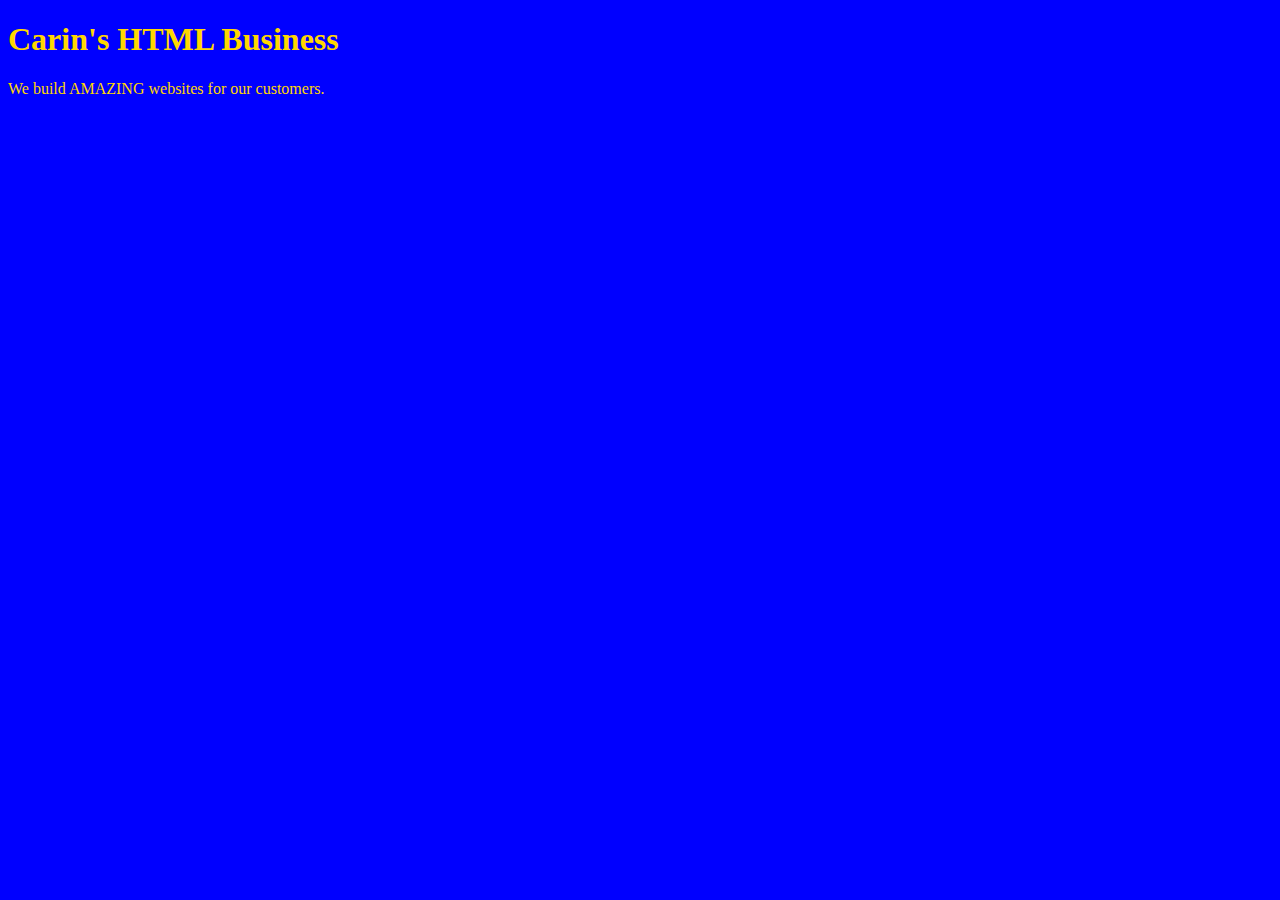
<file: unit_1/index.html>
<!DOCTYPE html>
<html>
	<head>
	    <link rel="stylesheet" type="text/css" href="css/style.css">
		<title>Carin's HTML Business</title>
	</head>

	<body>
	    <h1>Carin's HTML Business</h1>
	    <p>We build AMAZING websites for our customers.</p>
	</body>
</html>
</file>
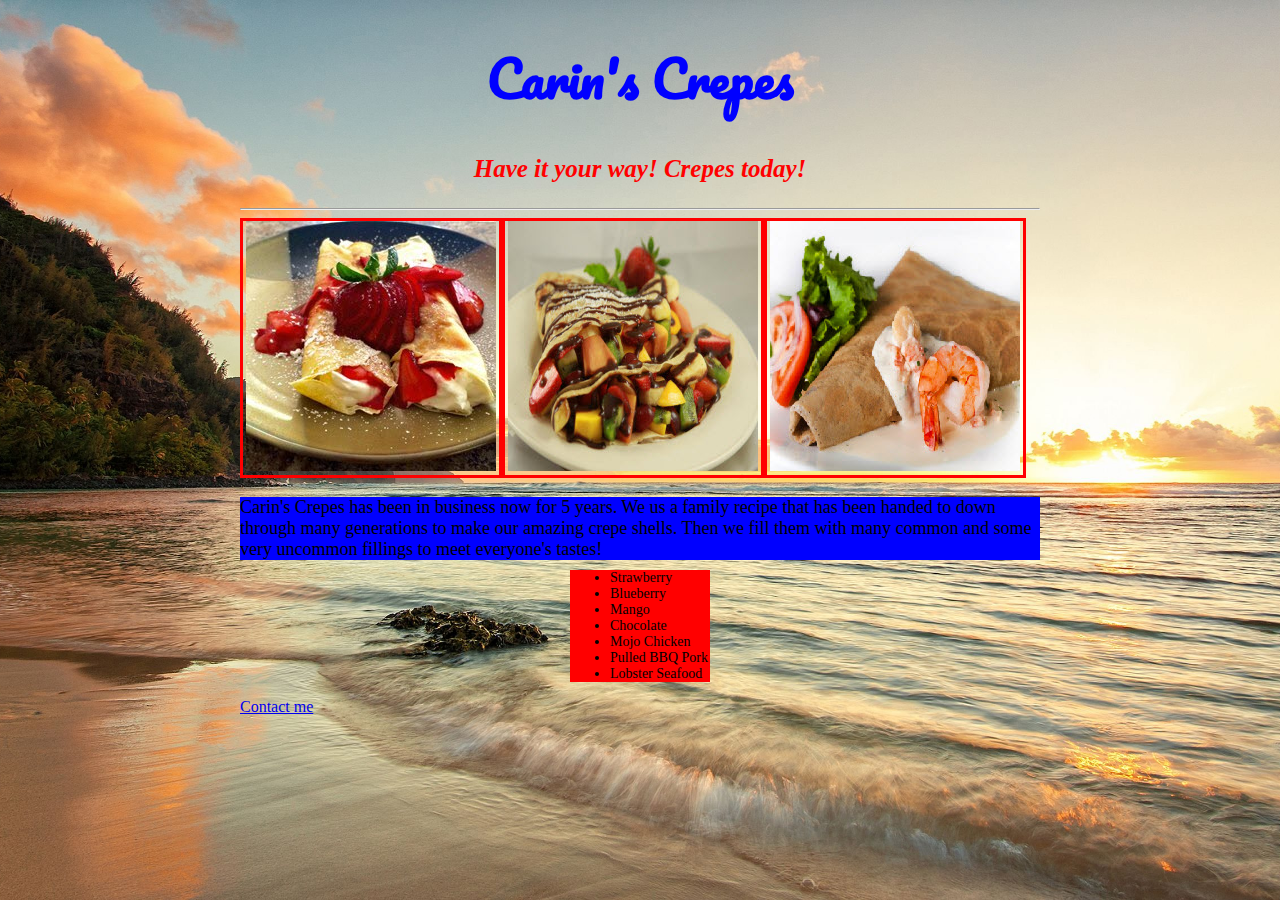
<file: unit_3/index.html>
<!DOCTYPE html>
<html>
	<head>
		<title>Carin's Crepes</title>

		<link rel="stylesheet" type="text/css" href="css/style.css">
		<link href="https://fonts.googleapis.com/css?family=Pacifico" rel="stylesheet">
	</head>

	
	<body>
		<div class="wrap">

		<h1>Carin's Crepes</h1>

  		

	    <p id="slogan">Have it your way!  Crepes today!</p>
	    
	    <hr>
		<!--<img src="images/crepe_1.jpg" alt="crepe 1" width="200" height="100">-->
		<div id="crepe_pics">
            <div class="crepe_image">
                <img src="images/image_crepe_strawberry.jpg">
            </div>
            <div class="crepe_image">
            	<img src="images/image_crepe_tropical.jpg">
            </div>
            <div class="crepe_image">
                <img src="images/image_crepe_seafood.jpg">
            </div>
        </div>

        <br> <br> <br>

		<div>
	    <p id="history">Carin's Crepes has been in business now for 5 years.  We us a family recipe that has been handed to down through many generations to make our amazing crepe shells.  Then we fill them with many common and some very uncommon fillings to meet everyone's tastes!</p> </div>
	    
	    <div>
	   <ul id="crepes">
  			<li>Strawberry</li>
  			<li>Blueberry</li>
  			<li>Mango</li>
  			<li>Chocolate</li>
  			<li>Mojo Chicken</li>
  			<li>Pulled BBQ Pork</li>
  			<li>Lobster Seafood</li>
		</ul>
		</div>

		<footer>
  			<p>
  			<a href="mailto:carin@carinobadinc.com">Contact me</a>
  			</p>
		</footer>
		</div>
	</body>



</html>
</file>
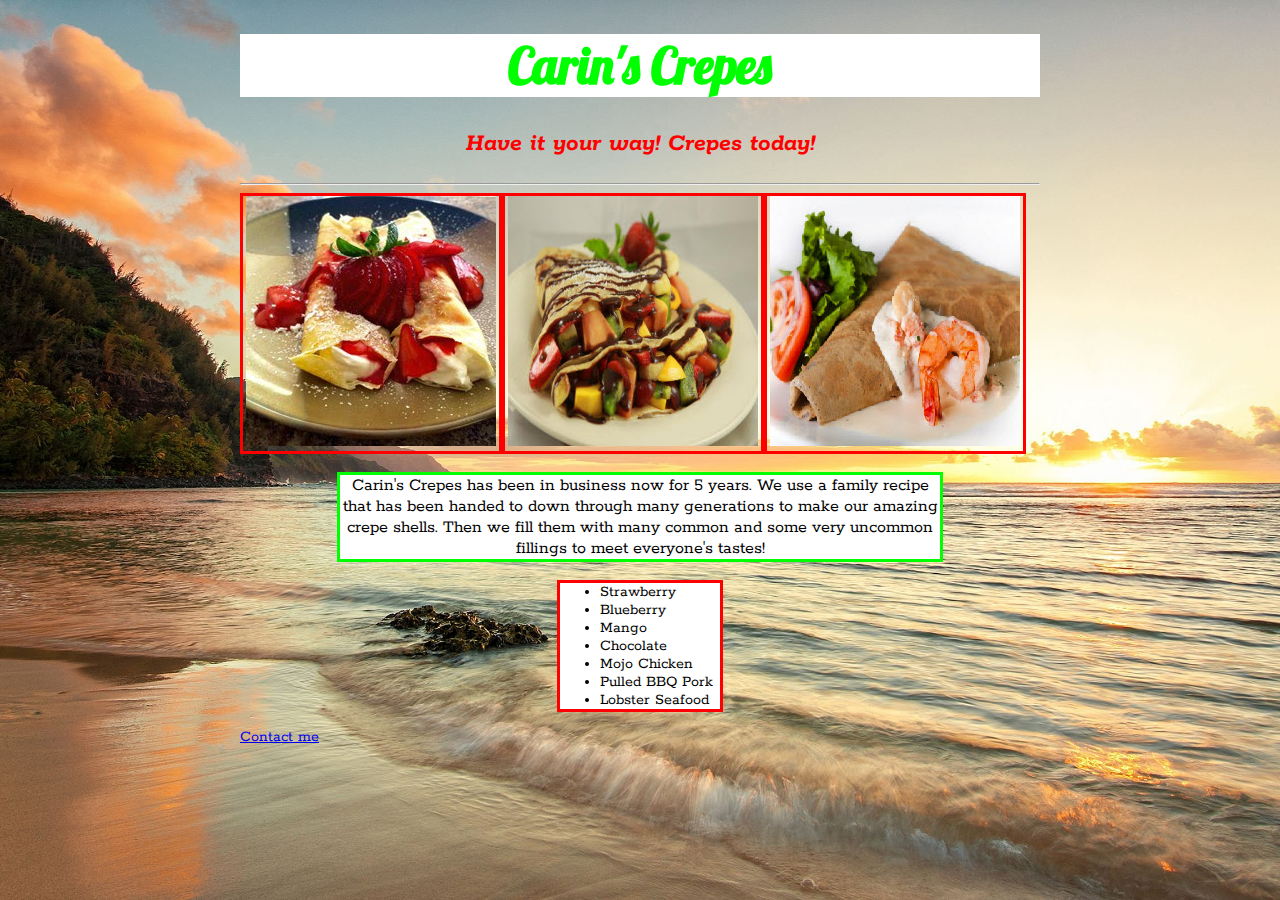
<file: unit_4/index.html>
<!DOCTYPE html>
<html>
	<head>
		<title>Carin's Crepes</title>
		<link rel="stylesheet" type="text/css" href="css/style.css">
		<!--<link href="https://fonts.googleapis.com/css?family=Pacifico" rel="stylesheet">-->
	</head>

	
	<body>
		<div class="wrap">

		<h1>Carin's Crepes</h1>

  		

	    <p id="slogan">Have it your way!  Crepes today!</p>
	    
	    <hr>
		
		
            <div class="crepe_image">
                <img src="images/image_crepe_strawberry.jpg" alt ="strawberry crepe">
            </div>
            <div class="crepe_image">
            	<img src="images/image_crepe_tropical.jpg" alt = "tropical crepe">
            </div>
            <div class="crepe_image">
                <img src="images/image_crepe_seafood.jpg" alt = "seafood crepe">
            </div>
      

        <br> <br> <br>

	
	    <p id="history">Carin's Crepes has been in business now for 5 years.  We use a family recipe that has been handed to down through many generations to make our amazing crepe shells.  Then we fill them with many common and some very uncommon fillings to meet everyone's tastes!</p> 
	
		<br>

	    <ul>
  			<li>Strawberry</li>
  			<li>Blueberry</li>
  			<li>Mango</li>
  			<li>Chocolate</li>
  			<li>Mojo Chicken</li>
  			<li>Pulled BBQ Pork</li>
  			<li>Lobster Seafood</li>
		</ul>

		<footer>
  			<p>
  			<a href="mailto:carin@carinobadinc.com">Contact me</a>
  			</p>
		</footer>
		</div>
	</body>



</html>
</file>
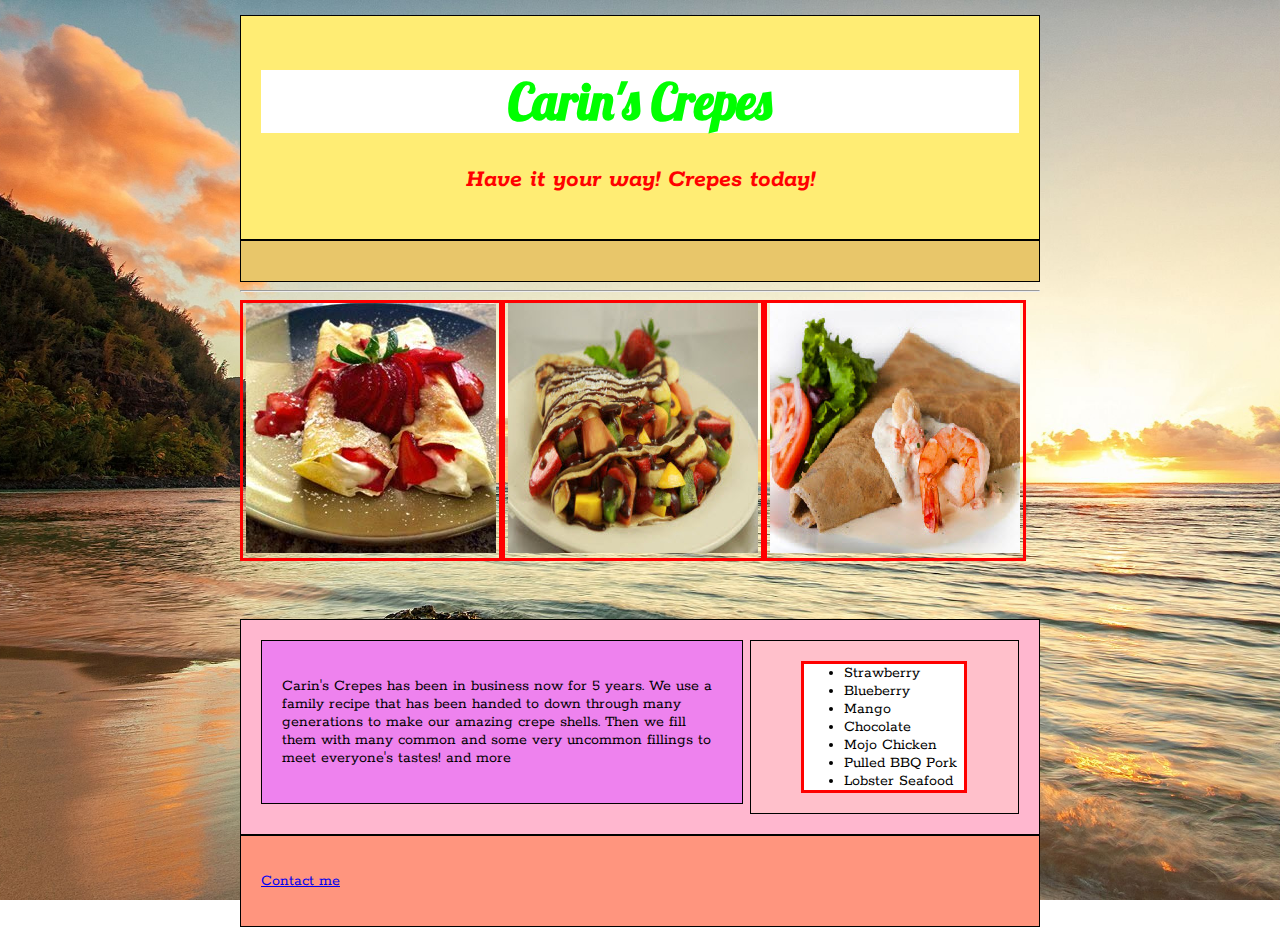
<file: unit_6/index.html>
<!DOCTYPE html>
<html>
	<head>
		<title>Carin's Crepes</title>
		<link rel="stylesheet" type="text/css" href="css/style.css">
		<!--<link href="https://fonts.googleapis.com/css?family=Pacifico" rel="stylesheet">-->
	</head>

	
	<body>
		<div class="wrap">

		<header>
      <h1>Carin's Crepes</h1>

      

      <p id="slogan">Have it your way!  Crepes today!</p>
    </header>
    <nav>
    </nav>
  		
	    <hr>
		
		        <section class="clearfix">
            <div class="crepe_image">
                <img src="images/image_crepe_strawberry.jpg" alt ="strawberry crepe">
            </div>
            <div class="crepe_image">
            	<img src="images/image_crepe_tropical.jpg" alt = "tropical crepe">
            </div>
            <div class="crepe_image">
                <img src="images/image_crepe_seafood.jpg" alt = "seafood crepe">
            </div>
      
          </section>

        <br> <br> <br>

	


	  	<section id="two_column" class="clearfix">
 
    		<article id="left">
         		<p>Carin's Crepes has been in business now for 5 years.  We use a family recipe that has been handed to down through many generations to make our amazing crepe shells.  Then we fill them with many common and some very uncommon fillings to meet everyone's tastes! and more</p>
    		</article>
       
        	<aside id="right">
         		<ul>
  					<li>Strawberry</li>
  					 <li>Blueberry</li>
  					<li>Mango</li>
  					<li>Chocolate</li>
  					<li>Mojo Chicken</li>
  					<li>Pulled BBQ Pork</li>
  					<li>Lobster Seafood</li>
				</ul>
    		</aside>
		</section>
	   

		<footer>
  			<p>
  			<a href="mailto:carin@carinobadinc.com">Contact me</a>
  			</p>
		</footer>
		</div>
	</body>



</html>
</file>
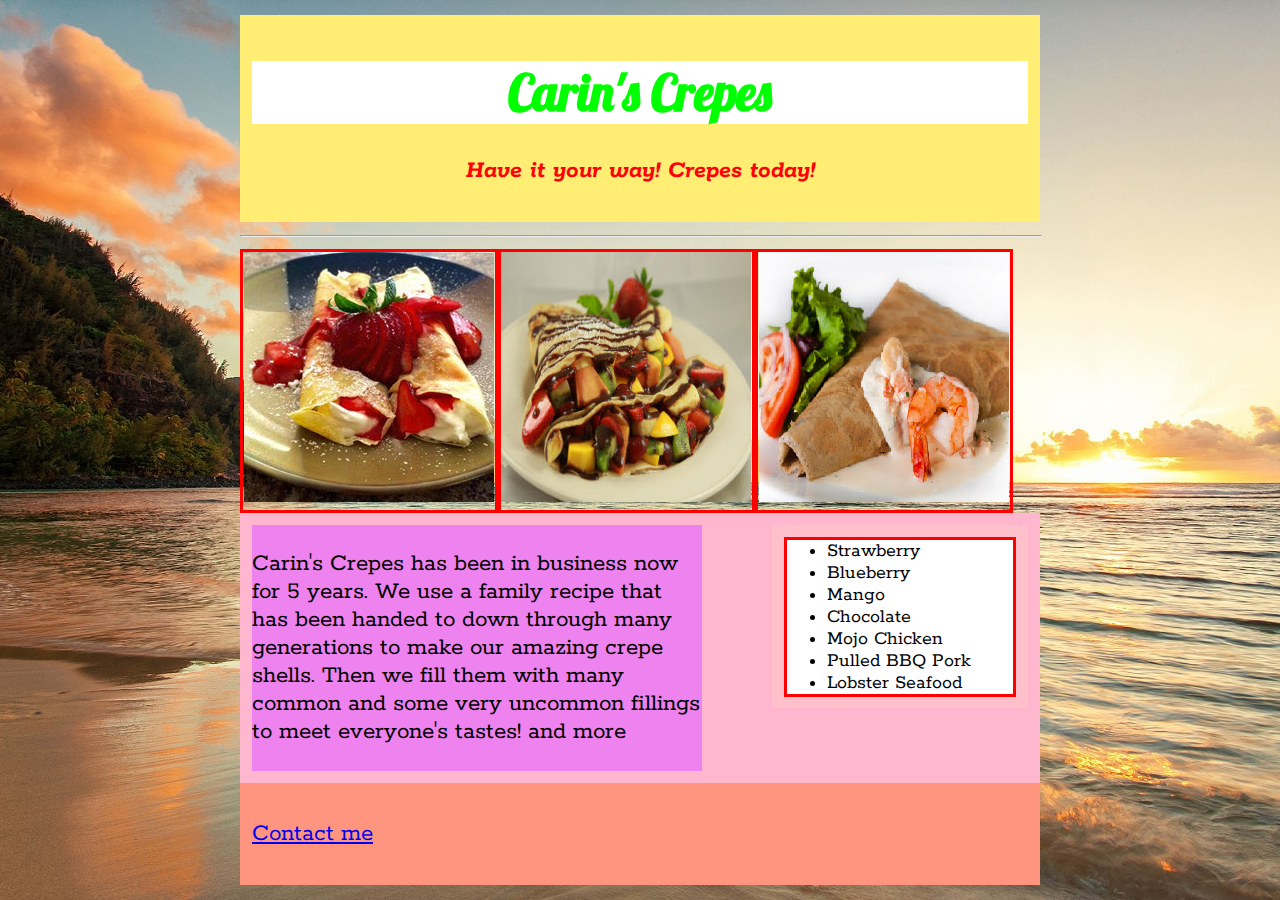
<file: unit_8/index.html>
<!DOCTYPE html>
<html>
	<head>
		<title>Carin's Crepes</title>
		<link rel="stylesheet" type="text/css" href="css/style.css">
    <meta name="viewport" content="width=device-width, initial-scale=1">
	</head>

	
	<body>
		<div class="wrap">

		<header>
      <h1>Carin's Crepes</h1>

      

      <p id="slogan">Have it your way!  Crepes today!</p>
    </header>
    
  		
	    <hr>
		
		        <section class="clearfix">
            <div class="crepe_image">
                <img src="images/image_crepe_strawberry.jpg" alt ="strawberry crepe">
            </div>
            <div class="crepe_image">
            	<img src="images/image_crepe_tropical.jpg" alt = "tropical crepe">
            </div>
            <div class="crepe_image">
                <img src="images/image_crepe_seafood.jpg" alt = "seafood crepe">
            </div>
      
          </section>

	  	<section id="two_column" class="clearfix">
 
    		<article id="left">
         		<p>Carin's Crepes has been in business now for 5 years.  We use a family recipe that has been handed to down through many generations to make our amazing crepe shells.  Then we fill them with many common and some very uncommon fillings to meet everyone's tastes! and more</p>
    		</article>
       
        	<aside id="right">
         		<ul>
  					<li>Strawberry</li>
  					 <li>Blueberry</li>
  					<li>Mango</li>
  					<li>Chocolate</li>
  					<li>Mojo Chicken</li>
  					<li>Pulled BBQ Pork</li>
  					<li>Lobster Seafood</li>
				</ul>
    		</aside>
		</section>
	   

		<footer>
  			<p>
  			<a href="mailto:carin@carinobadinc.com">Contact me</a>
  			</p>
		</footer>
		</div>
	</body>



</html>
</file>
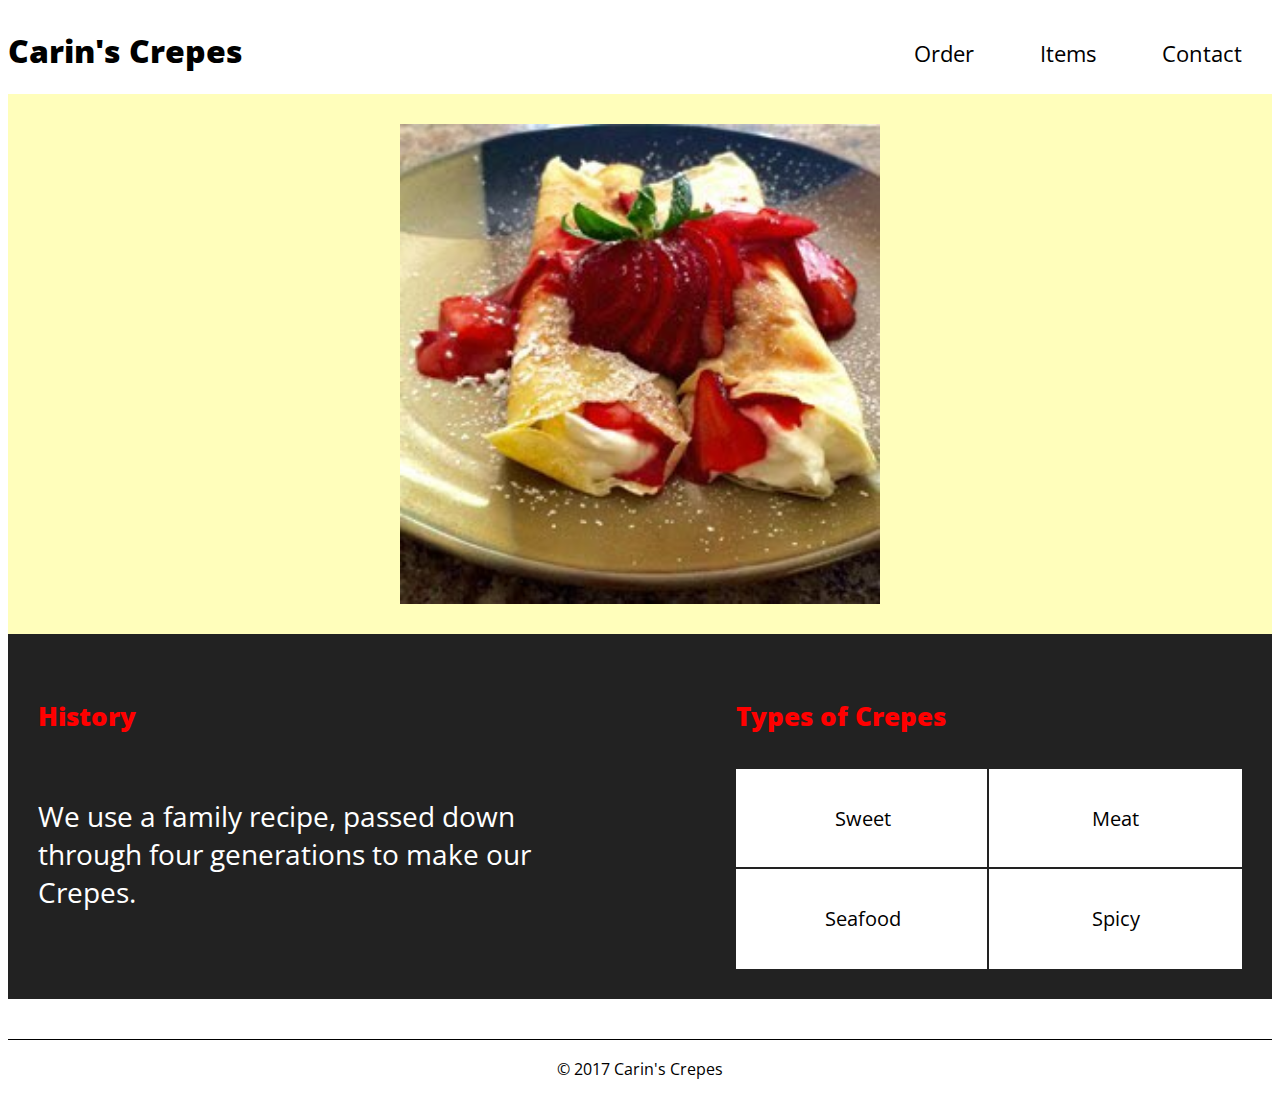
<file: unit_9/index.html>
<!DOCTYPE HTML>

<html>

<head>
	<title>Carin's Crepes</title>
	<link rel="stylesheet" href="css/style.css">
	<link href='https://fonts.googleapis.com/css?family=Open+Sans:400,800' rel='stylesheet' type='text/css'>
</head>

<body>

	<header>
		<h1>Carin's Crepes</h1>
    	<nav>
            <a href="#">Order</a>
            <a href="#">Items</a>
            <a href="#">Contact</a>
		</nav>
		<div id="main_image">
			<img src="images/image_crepe_strawberry.jpg" alt ="strawberry crepe">
		</div>
	</header>
	<section>
		<div id="history">
			<h2>History</h2>
			<p>We use a family recipe, passed down through four generations to make our Crepes.</p>
		</div>

		<div id="crepe_types">
			<h2>Types of Crepes</h2>
			<ul>
				<li>Sweet</li>
				<li>Meat</li> 
				<li>Seafood</li> 
				<li>Spicy</li>
			</ul>
		</div>
	</section>
	<footer>© 2017 Carin's Crepes</footer>
</body>

</html>
</file>
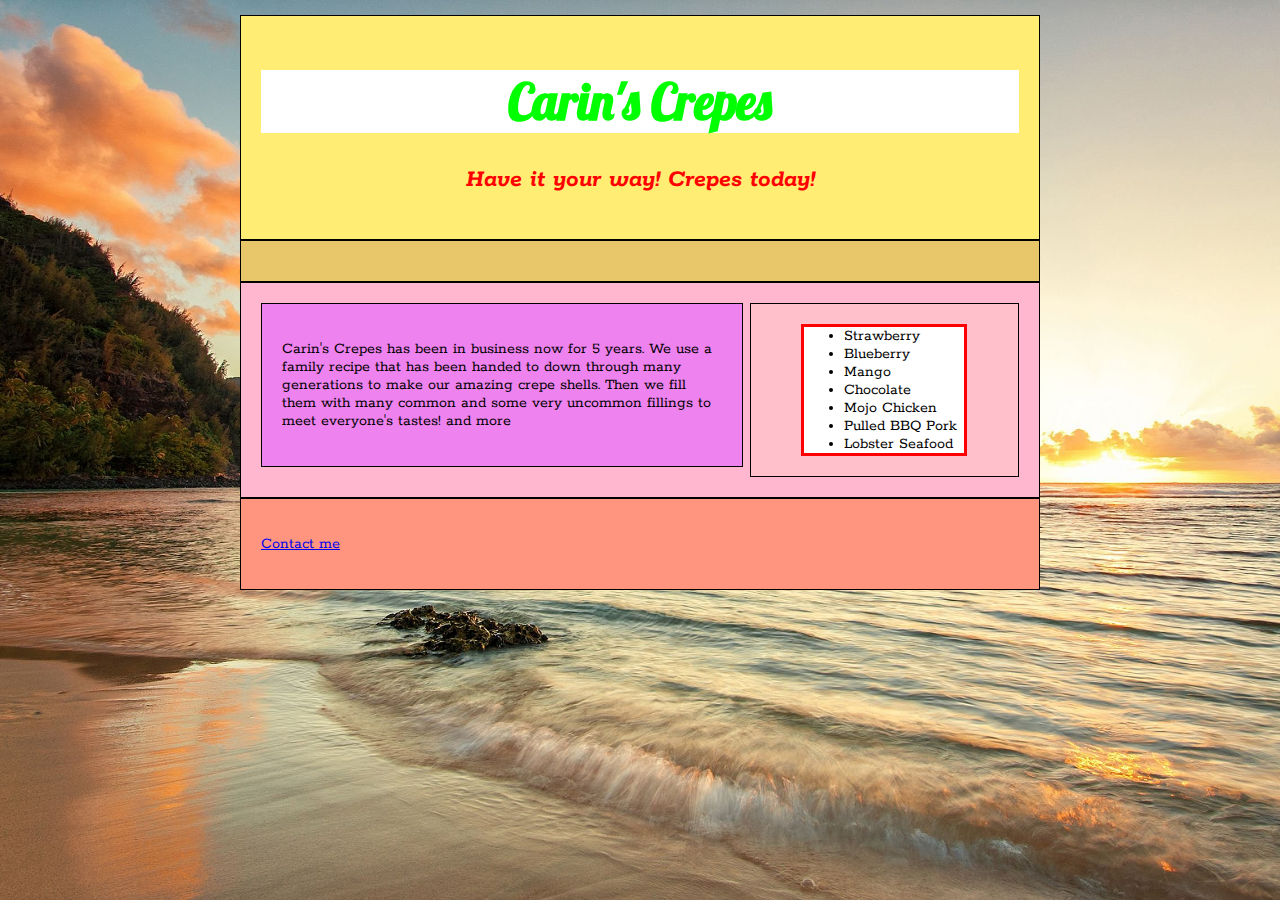
<file: unit_6/index- back.html>
<!DOCTYPE html>
<html>
	<head>
		<title>Carin's Crepes</title>
		<link rel="stylesheet" type="text/css" href="css/style.css">
		<!--<link href="https://fonts.googleapis.com/css?family=Pacifico" rel="stylesheet">-->
	</head>

	
	<body>
		<div class="wrap">

		<header>
		<h1>Carin's Crepes</h1>

  		

	    <p id="slogan">Have it your way!  Crepes today!</p>
	    </header>
	    <nav>
	    </nav>

	   	

	  <section id="two_column" class="clearfix">
 
    <article id="left">
         	<p>Carin's Crepes has been in business now for 5 years.  We use a family recipe that has been handed to down through many generations to make our amazing crepe shells.  Then we fill them with many common and some very uncommon fillings to meet everyone's tastes! and more</p>
    </article>
        <aside id="right">
         <ul>
  			<li>Strawberry</li>
  			<li>Blueberry</li>
  			<li>Mango</li>
  			<li>Chocolate</li>
  			<li>Mojo Chicken</li>
  			<li>Pulled BBQ Pork</li>
  			<li>Lobster Seafood</li>
		</ul>
    </aside>
</section>


		<footer>
  			<p>
  			<a href="mailto:carin@carinobadinc.com">Contact me</a>
  			</p>
		</footer>
		</div>
	</body>



</html>
</file>
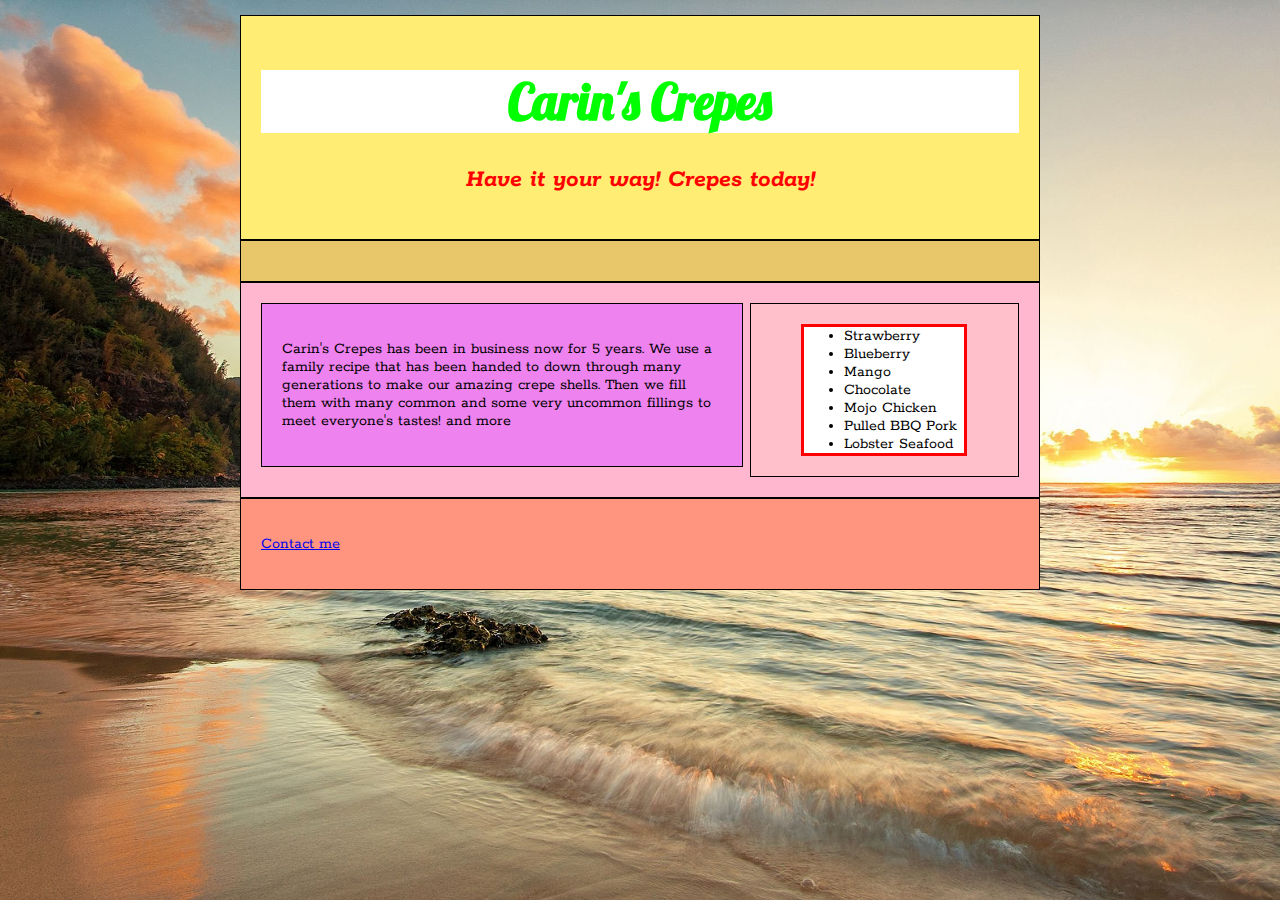
<file: unit_6/index_back.html>
<!DOCTYPE html>
<html>
	<head>
		<title>Carin's Crepes</title>
		<link rel="stylesheet" type="text/css" href="css/style.css">
		<!--<link href="https://fonts.googleapis.com/css?family=Pacifico" rel="stylesheet">-->
	</head>

	
	<body>
		<div class="wrap">

		<header>
		<h1>Carin's Crepes</h1>

  		

	    <p id="slogan">Have it your way!  Crepes today!</p>
	    </header>
	    <nav>
	    </nav>

	   	

	 	<section id="two_column" class="clearfix">
 
    	<article id="left">
         	<p>Carin's Crepes has been in business now for 5 years.  We use a family recipe that has been handed to down through many generations to make our amazing crepe shells.  Then we fill them with many common and some very uncommon fillings to meet everyone's tastes! and more</p>
    	</article>

        <aside id="right">
         <ul>
  			<li>Strawberry</li>
  			<li>Blueberry</li>
  			<li>Mango</li>
  			<li>Chocolate</li>
  			<li>Mojo Chicken</li>
  			<li>Pulled BBQ Pork</li>
  			<li>Lobster Seafood</li>
		</ul>
    	 </aside>
</section>


		<footer>
  			<p>
  			<a href="mailto:carin@carinobadinc.com">Contact me</a>
  			</p>
		</footer>
		</div>
	</body>



</html>
</file>
<file: unit_1/css/style.css>
body {
    background-color: blue;
}

h1, p {
    color: gold;
}
</file>
<file: unit_3/css/style.css>
div.wrap {
    width:800px;
    height: 100px;
    margin:15px auto;
    margin-bottom: 400px;
}

body{
   background: url("../images/free-beach-background.jpg")
    no-repeat center center  fixed;
        background-size: cover;
}

h1 {
	text-align: center;
	color: #0000ff;
	font-size: 50px;
	font-family: 'Pacifico', cursive;
}

#slogan { 
    text-align: center;
    color: #ff0000;
    font-size: 25px;
    font-style: italic;
    font-weight: bold;
}

hr {
  width: 100;
}

.crepe_image {
    float: left; 
   /* width: 30%; 
    height: 200px;
    margin-right: 1%;*/
    margin-bottom: 0.5em;
    border-style: solid;
    border-color: #ff0000;
    padding-right: 3px;
    padding-left: 3px;
}

#history {
	background-color: #0000ff;
    font-size: 18px;
	margin: 0 auto;
	margin-top: 225px;
	}

#crepes {
    background-color: #ff0000;
    width: 100px;
	color: #000;
	font-size: 14px;
	margin: 10px auto;
}
</file>
<file: unit_4/css/style.css>
@import url('https://fonts.googleapis.com/css?family=Rokkitt');
@import url('https://fonts.googleapis.com/css?family=Lobster');

div.wrap {
    width:800px;
    height: 100px;
    margin:15px auto;
    margin-bottom: 400px;
}

body {
   background: url("../images/free-beach-background.jpg")
    no-repeat center center  fixed;
    background-size: cover;
    font-family: 'Rokkitt', serif;
}

h1 {
	text-align: center;
	color: #00ff00;
	font-size: 50px;
    font-family: 'Lobster', cursive;
    background-color: #fff;
}

hr {
  width: 100;
}


ul {
    background-color: #fff;
    width: 120px;
    margin: auto auto;
    border-style: solid;
    border-color: #ff0000;
}

li {
    float: center;
}

#slogan { 
    text-align: center;
    color: #ff0000;
    font-size: 25px;
    font-style: italic;
    font-weight: bold;
}


#history {
	background-color: #fff;
    text-align: center;
    font-size: 18px;
	margin: 0 auto;
	margin-top: 225px;
    border-style: solid;
    border-color: #00ff00;
    width: 600px;
	}

.crepe_image {
    float: left; 
    margin-bottom: 0.25em;
    border-style: solid;
    border-color: #ff0000;
    padding-right: 3px;
    padding-left: 3px;
}
</file>
<file: unit_6/css/style.css>
@import url('https://fonts.googleapis.com/css?family=Rokkitt');
@import url('https://fonts.googleapis.com/css?family=Lobster');

div.wrap {
    width:800px;
    height: 100px;
    margin:15px auto;
    margin-bottom: 400px;
}

body {
   background: url("../images/free-beach-background.jpg")
    no-repeat center center  fixed;
    background-size: cover;
    font-family: 'Rokkitt', serif;
}

h1 {
	text-align: center;
	color: #00ff00;
	font-size: 50px;
    font-family: 'Lobster', cursive;
    background-color: #fff;
}

hr {
  width: 100;
}

header {
    background-color: #FFED74;
    border: 1px black solid;
    padding: 20px;
}

nav {
        background-color: #E8C66A;
    border: 1px black solid;
    padding: 20px;
}


#two_column {
    background-color: #FFB7CF;
    border: 1px black solid;
    padding: 20px;
}

#left {
    background-color: violet;
    border: 1px black solid;
    padding: 20px;
    float: left;
    width: 58%;
}

#right {
    background-color: pink;
    border: 1px black solid;
    padding: 20px;
    float: right;   
    width: 30%;
}

.clearfix:after {
    visibility: hidden;
    display: block;
    font-size: 0;
    content: " ";
    clear: both;
    height: 0;
}


ul {
    background-color: #fff;
    width: 120px;
    margin: auto auto;
    border-style: solid;
    border-color: #ff0000;
}

li {
    float: center;
}

#slogan { 
    text-align: center;
    color: #ff0000;
    font-size: 25px;
    font-style: italic;
    font-weight: bold;
}


#history {
	background-color: #fff;
    text-align: center;
    font-size: 18px;
	margin: 0 auto;
	margin-top: 225px;
    border-style: solid;
    border-color: #00ff00;
    width: 600px;
	}

.crepe_image {
    float: left; 
    margin-bottom: 0.25em;
    border-style: solid;
    border-color: #ff0000;
    padding-right: 3px;
    padding-left: 3px;
}

footer {
    background-color: #FF957E;
    border: 1px black solid;
    padding: 20px;
}
</file>
<file: unit_8/css/style.css>
@import url('https://fonts.googleapis.com/css?family=Rokkitt');
@import url('https://fonts.googleapis.com/css?family=Lobster');

div.wrap {
    width:800px;
    height: 100px;
    margin:15px auto;
    margin-bottom: 400px;
    font-size: 25px;
}

body {
   background: url("../images/free-beach-background.jpg")
    no-repeat center center  fixed;
    background-size: cover;
    font-family: 'Rokkitt', serif;
}

h1 {
	text-align: center;
	color: #00ff00;
	font-size: 2em;
    font-family: 'Lobster', cursive;
    background-color: #fff;
}

hr {
  width: 100%;
}

header {
    background-color: #FFED74;
    padding: 1.5%;
}


#two_column {
    background-color: #FFB7CF;
    border: 1% black solid;
    padding: 1.5%;
}

#left {
    background-color: violet;
    border: 1% black solid;
    padding: .025%;
    float: left;
    width: 58%;
}

#right {
    background-color: pink;
    border: 1% black solid;
    padding: 1.5%;
    float: right;   
    width: 30%;
}

.clearfix:after {
    visibility: hidden;
    display: block;
    font-size: 0;
    content: " ";
    clear: both;
    height: 0;
}


ul {
    background-color: #fff;
    width: 80%;
    margin: auto auto;
    border-style: solid;
    border-color: #ff0000;
    font-size: .8em;
}

li {
    float: center;
}

#slogan { 
    text-align: center;
    color: #ff0000;
    font-size: 1em;
    font-style: italic;
    font-weight: bold;
}


#history {
	background-color: #fff;
    text-align: center;
    font-size: .1em;
	margin: 0 auto;
	margin-top: 25%;
    border-style: solid;
    border-color: #00ff00;
    width: 75%;
	}

.crepe_image {
    float: left; 
    margin-bottom: 0;
    border-style: solid;
    border-color: #ff0000;
    padding-right: .1%;
    padding-left: .1%;
}

footer {
    background-color: #FF957E;
    border: 1% black solid;
    padding: 1.5%;
}

@media only screen and (max-width: 800px) {
  .crepe_image {
    float:none;
    width:auto;
  }
  #two_column {
    width:auto;
  }

  #left {
    width: 50%;
  }
  #right {
    width: 30%;
  }
  }

@media only screen and (max-width: 750px) {
  .crepe_image {
    display:none;
  }
  }
</file>
<file: unit_9/css/style.css>
body {
  font-family: 'Open Sans', sans-serif;
}

h1, h2 {
  font-weight: 800;
  display: inline-block;
}

h1 {
  font-size: 32px;
}

h2 {
  font-size: 26px;
  padding: 13px 0;
  color: #ff0000;
}

ul {
  list-style: none;
  margin: 0;
  padding: 0;
}

li {
  float:left;
  font-size: 20px;
  width: 50%;
  height: 100px;
  outline: 2px solid #222222;
  text-align: center;
  line-height: 100px;
  color: black;
  background: white;
}

div {
  padding: 30px;
}

nav {
  font-size: 22px;
  float: right;
}

nav a {
  text-decoration: none;
  color: black;
  margin: 30px;
  display: inline-block;
}

footer {
  text-align: center;
  border-top: 1px solid black;
  padding: 18px 0;
  margin-top: 40px;
  clear: both;
}

img {
  display: block;
  margin: 0 auto;
  clear: both;
  width: 480px;
}

#main_image {
  background: #fffebb;
}

section {
  background: #222222;
  color: white;
  overflow: auto;
}

#history {
  font-size: 28px;
  width: 40%;
  display: inline-block;
}

#crepe_types {
  font-size: 22px;
  width: 40%;
  float: right;
}

@media only screen and (max-width: 800px) {
  nav {
    float: none;
  } 
  nav {
    float: none;
  }
  nav a {
      margin: 0 1.6em .75em 0;
  }

  img {
    width: 320px;
  }

  #history {
    font-size: 1.4em;
    line-height: 1.8em;
  }
}

@media only screen and (max-width: 480px) {
  h1, nav {
    display: block;
    text-align: center;
  }
  nav a {
    margin: 0 1em 1em;
  }
  
  img {
    width: 230px;
  }
  section, div {
    width: 100%;
    padding: .6em;
  }
  #crepe_types {
    float: none;
    font-size: 1.4em;
  }
  h2 {
    font-size: 1em;
    display: inline;
  }
  p, ul {
    margin: 1.8em .6em 0;
  }
   li {
    width: 80%;
    outline-width: .5em;
    padding: .5em;
     height: 2em;
    line-height: 2em;
  }
}
</file>
